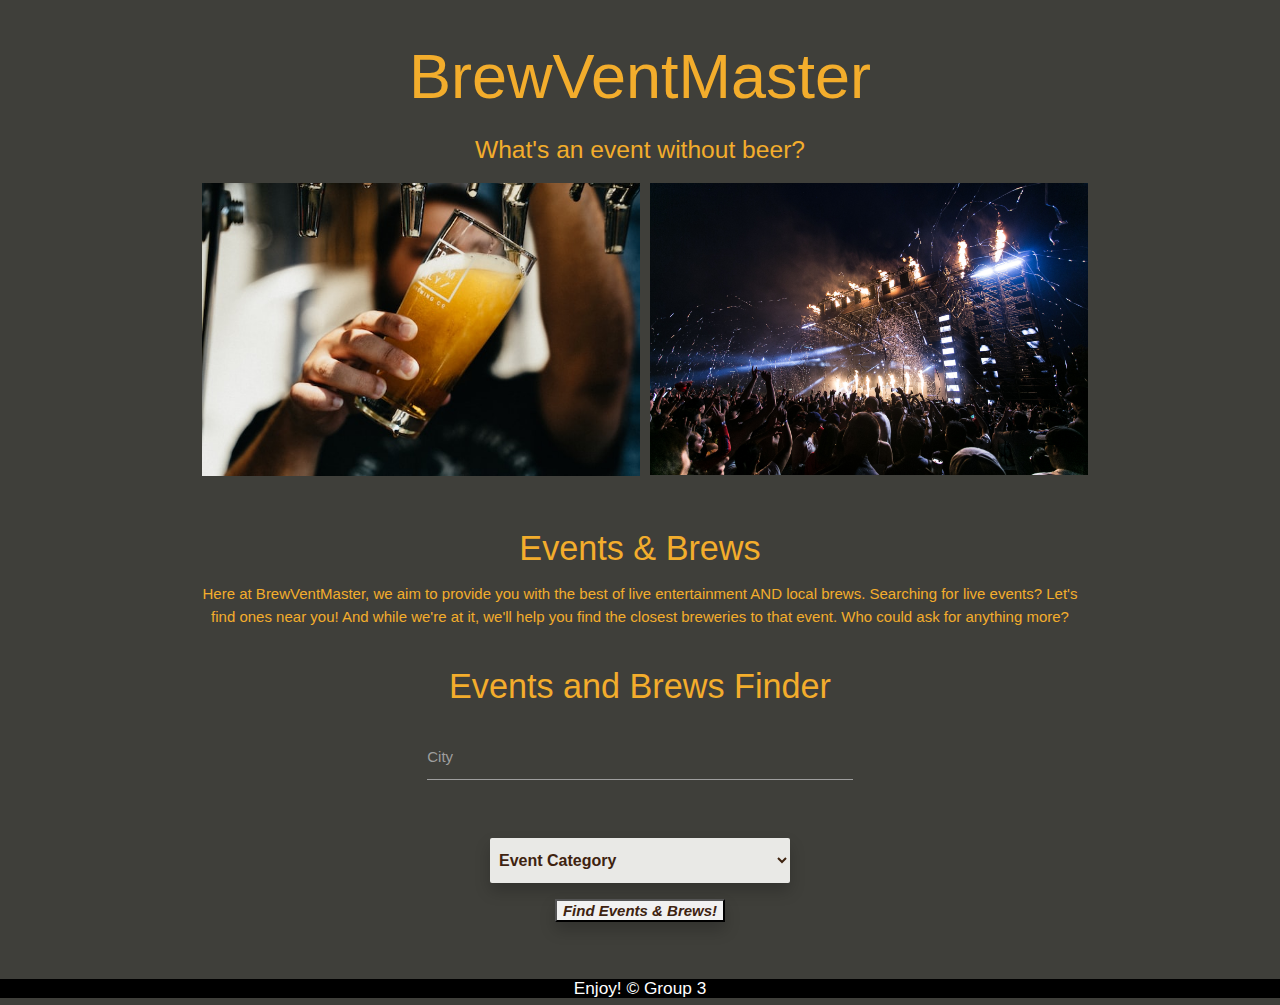
<file: index.html>
<!DOCTYPE html>
<html lang="en">
<head>
    <meta charset="UTF-8">
    <meta http-equiv="X-UA-Compatible" content="IE=edge">
    <meta name="viewport" content="width=device-width, initial-scale=1.0">
    <!-- Materialize CSS styles link -->
    <link rel="stylesheet" href="https://cdnjs.cloudflare.com/ajax/libs/materialize/1.0.0/css/materialize.min.css">
    <link rel="stylesheet" href="./assets/css/style.css">
    <title>BrewVentMaster</title>
</head>
<body>
    <!-- Title section -->
    <header id="hero" class="center-align">
        <h1>BrewVentMaster</h1>
        <h5> What's an event without beer? </h5>
    </header>
    <!-- Container for page content -->
    <main class="container">
        <div class="row">
            <div id="icons" class="column">
                <img class="brew-img" src="./assets/images/brewery-img.jpg" alt="Beer at a Brewery">
            </div>
            <div class="column">
                <img class="event-img" src="./assets/images/event-img.jpg" alt="Live concert image">
            </div>
        </div>

        <!-- Intoduction to page -->
        <section class="intro-container center-align">

            <div class="event-intro">

            <div class="event-intro">
                <h4>Events & Brews</h4>
                <p>Here at BrewVentMaster, we aim to provide you with the best of live entertainment AND local brews. Searching for live events? Let's find ones near you! And while we're at it, we'll help you find the closest breweries to that event. Who could ask for anything more?</p>
            </div>


        </section>

        <!-- Form for city input and event genres -->
        <section class="event-search row">
            <h4 class="form-title center-align">Events and Brews Finder</h4>
            <form class="center-align col s12">
                <div class="row">
                    <div class="input-field col s12 m6 offset-m3">
                        <input id="city-input" type="text" class="validate city-input">
                        <label for="city">City</label>
                    </div>
                </div>
                <div class="input-field event-categories col s12">

                        <select id="dropdown-content">
                            <option>Event Category</option>
                            <option value="option1">Music</option>
                            <option value="option2">Sports</option>
                            <option value="option3">Arts & Theater</option>
                            <option value="option4">Film</option>
                            <option value="option5">Festivals</option>
                            <option value="option6">Family</option>
                            <option value="option7">Comedy</option>
                        </select>

                </div>
                <button id="submit-btn" class="material-icons waves-effect center-align waves-light" type="submit" name="action">
                    <i class="search-button">Find Events & Brews!</i>
                </button>
            </form>
        </section>

        <!-- Empty UL for search results -->

        <div id="search-results-container" class="col s12">

        </div>

        <div id="brewery-container" class="col s12">

        </div>
        <div id="event-container" class="results col s12">

        </div>

    </main>
    <footer class="black white-text">
        <h6 class="center-align">Enjoy! &copy; Group 3</h6>
    </footer>
</body>

<script src="https://cdnjs.cloudflare.com/ajax/libs/materialize/1.0.0/js/materialize.min.js"></script>
<script src='./assets/js/script.js'></script>
<script src="./assets/js/dropdownbtn.js"></script>
</html>

<!-- create 2 side-by-side containers for each event and brewery pair in results section-->
<!-- how do I reduce events to only 40% of screen? tried Materialize, could not change it-->
<!--how to increase click radius for city div?-->
<!-- all the styling for the sheet -->
<!-- go through code and find redundancies and unnecessary classes -->
<!-- Standardize size for all images on results; how?? -->
<!-- Add Google Fonts to styling -->
<!-- Standardize size for all images on results; how?? -->
<!-- Add Google Fonts to styling -->
</file>
<file: assets/css/style.css>
html {
  box-sizing: border-box;
  background-color: #3f3f3a;
}

.align-center {
 align-items: center;
}

#hero {
 color: #f3ad2c;
}

.container {
 margin: auto;
}

.intro-container {
   display: grid;
   margin: auto;
   height: auto;
   margin-top: 2vh;
   margin-top: 2vh;
   overflow-wrap: normal;
   border: none;
   padding: 2px;
   border: none;
   padding: 2px;
}

.event-intro {
 text-align: center;
 color: #f3ad2c;
}

.column {
  float: left;
  width: 50%;
  padding: 5px;
}

.brew-img {
  width: 100%;
  height: auto;
  display: flex;
  flex-shrink: inherit;
  margin: 5px;
}

.event-img {
  width: 100%;
  height: auto;
  display: flex;
  flex-shrink: inherit;
  margin: 5px;
}

/* Input Form CSS */
.form-title {
  color: #f3ad2c;
}


/* Event Categories Dropdown Button */
.dropdownbtn {
  background-color: #e9e9e6;
  padding: 16px;
  font-size: 16px;
  border: none;
  cursor: pointer;
  font-weight: 800;
 }

 /* Dropdown button on hover & focus */
 .dropdownbtn:hover, .dropdownbtn:focus {
  background-color: #2980B9;
 }

 /* The container <div> - needed to position the dropdown content */
 .dropdownbtn {
   position: center;
   display: inline-block;

 }

 /* Dropdown Content (Hidden by Default) */
 #dropdown-content {
  font-size: 16px;
  border: none;
  cursor: pointer;
  font-weight: 600;
  display: inline-block;
  position: center;
  background-color: #e9e9e6;
  color: #3e2310;
  min-width: 160px;
  max-width: 300px;
  box-shadow: 0px 8px 16px 0px rgba(0,0,0,0.2);
  z-index: 1;
 }

.input-field label {
  z-index: 0;
}

.input-field input {
  z-index: 1;
  color: #f3ad2c;
}

 /* Links inside the dropdown */
 #dropdown-content a {
   color: black;
   padding: 12px 16px;
   text-decoration: none;
   display: block;
 }

 /* Change color of dropdown links on hover */
 #dropdown-content a:hover {background-color: #ddd;}

 /* Show the dropdown menu (use JS to add this class to the .dropdown-content container when the user clicks on the dropdown button) */
 .show {display:block;}

.material-icons {
  background-color: #f1f1f1;
  color: #3e2310;
  font-weight: 600;
  min-width: 160px;
  box-shadow: 0px 8px 16px 0px rgba(0,0,0,0.2);
  z-index: 1;
}

.event-box img {
  max-width: 250px;
  min-width: 150px;
  max-height: 250px;
  min-height: 150px;
}

#brewery-container {
  color: #f3ad2c;
  display: grid;
  margin: auto;
  height: auto;
  margin-top: 2vh;
  overflow-wrap: normal;
  border: none;
  padding: 2px;
}


#event-container {
  color: #f3ad2c;
  display: grid;
  margin: auto;
  height: auto;
  margin-top: 2vh;
  overflow-wrap: normal;
  border: none;
  padding: 2px;
}

.modern-btn {
    background-color: #f3ad2c;
    color: black;
    border: none;
    border-radius: 5px;
    padding: 10px 20px;
    text-align: center;
    font-size: 16px;
    transition: all 0.3s;
    cursor: pointer;
    margin: 10px;
  }

  .modern-btn:hover {
    background-color: gray;
    color: #f3ad2c;
  }
</file>
